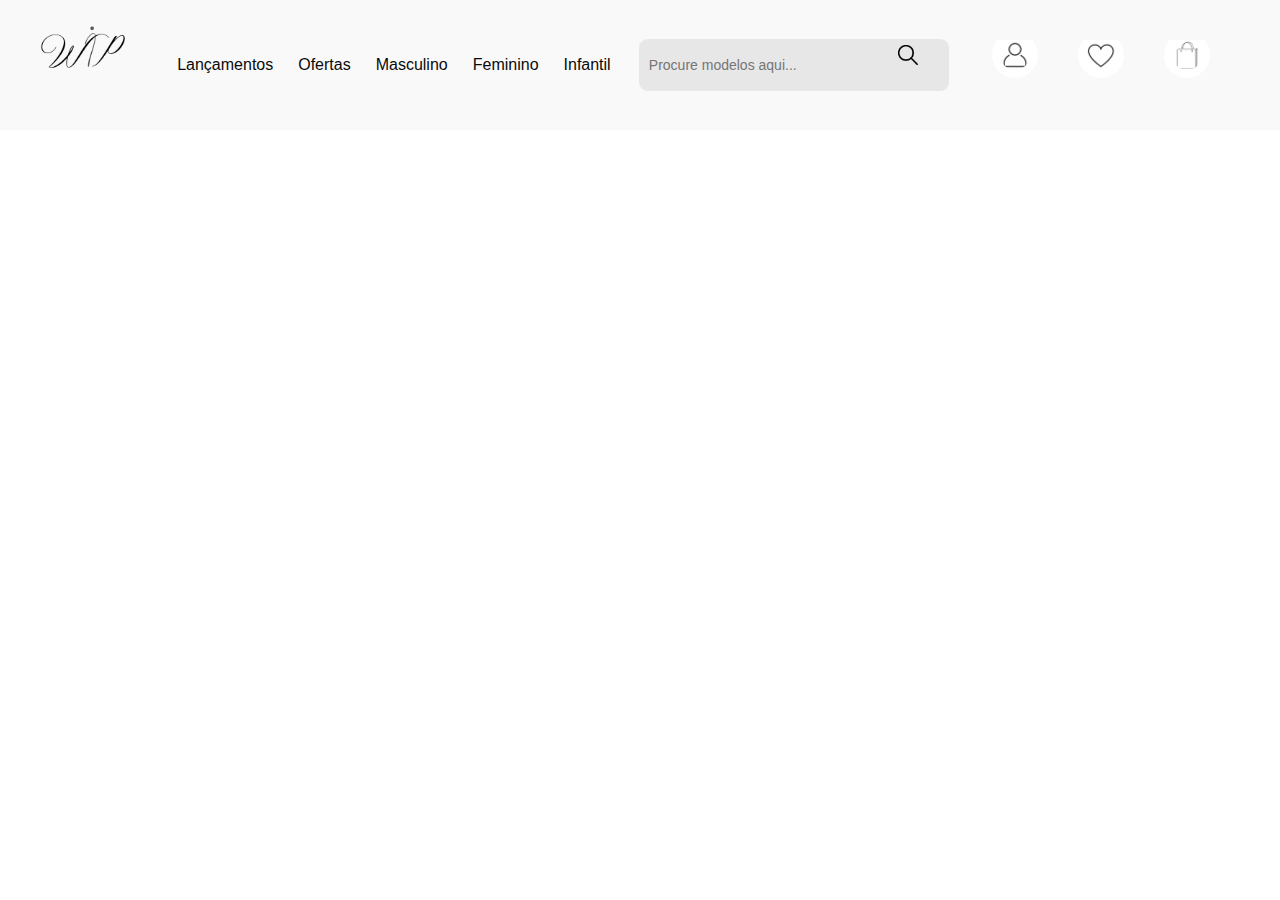
<file: kids.html>
<!DOCTYPE html>
<html lang="pt-BR">
<head>
    <meta charset="UTF-8">
    <meta name="viewport" content="width=device-width, initial-scale=1.0">
    <title>Projeto Tênis</title>
    <link rel="stylesheet" href="css/style.css">
    <link rel="stylesheet" href="script/script.js">
</head>
<body>
    <header>
        <div class="Cabeçalho">
           <a href="index.html"><img src="fotos/logo_wip-removebg-preview.png" alt="Logo marca Wip" class="logo"></a>
            <nav>
                <ul>
                    <li><a href="paginas secundarias/lançamentos.html">Lançamentos</a></li>
                    <li><a href="paginas secundarias/Ofertas.html">Ofertas</a></li>
                    <li><a href="paginas secundarias/Man.html">Masculino</a></li>
                    <li><a href="paginas secundarias/womman.html">Feminino</a></li>
                    <li><a href="paginas secundarias/kids.html">Infantil</a></li>
                </ul>
            </nav>
          
            <div class="barra-de-pesquisa">
                <input type="text" placeholder="Procure modelos aqui...">
                <button>
                    <img src="fotos/lupa.png" alt="Ícone de lupa">
                </button>
            </div>
            
          <div class="icones">
            <a href="paginas secundarias/login.html"><img src="fotos/crie_sua_conta-removebg-preview (1).png" alt="Crie sua conta" style="margin-right: 10px;"></a>
            <a href="#"><img src="fotos/logo_coração-removebg-preview.png" alt="Favoritos" style="margin-right: 10px;"></a>
            <a href="#"><img src="fotos/logo_sacola-removebg-preview.png" alt="Compras na sacola"  style="margin-right: 30px;"></a>
          </div>
        </div>
    </header>
</file>
<file: css/style.css>
body {
    margin: 0;
    font-family: Arial, sans-serif;
    background-color: #ffffff; /* Cor de fundo mais clara */
}

header {
    background-color: #f9f9f9;
    margin: 0;
    padding: 10px 20px; /* Reduzido para ajustar o layout */
    text-align: justify;
    height: auto; /* Permitir ajuste dinâmico de altura */
    width: 100%;
    box-sizing: border-box; /* Inclui o padding no cálculo de largura */
    overflow: hidden; /* Garante que nada saia do limite */
}

.Cabeçalho {
    display: flex;
    align-items: center; /* Alinha elementos verticalmente */
    justify-content: space-between; /* Espaça os elementos horizontalmente */
    width: 100%; /* Garante que o cabeçalho ocupe toda a largura */
    box-sizing: border-box; /* Evita transbordamento */
}





header nav ul li a {
    text-decoration: none; /* Sem sublinhado padrão */
    color: rgb(10, 10, 10); /* Cor padrão do texto */
    padding: 5px; /* Espaçamento interno */
    transition: background-color 0.3s, text-decoration 0.3s; /* Animação suave */
}

header nav ul li a:hover {
    color: rgb(0, 0, 0); /* Cor do texto ao passar o mouse */
    text-decoration: underline; /* Sublinhado ao passar o mouse */
}

.icones img {
    background-color: white; /* Cor inicial do fundo */
    border-radius: 50%; /* Torna o fundo circular */
    padding: 8px; /* Espaçamento interno para destacar o ícone */
    transition: background-color 0.3s; /* Animação suave para a mudança de cor */
}

.icones img:hover {
    background-color: rgb(226, 226, 226); /* Cor do fundo ao passar o mouse */
}


.logo {
    width: 90px;
    height: auto; /* Mantém proporção da imagem */
    flex-shrink: 0; /* Evita que a logo seja redimensionada */
}

nav ul {
    list-style: none;
    display: flex;
    margin: 0;
    padding: 0;
}

nav ul li {
    margin-right: 15px; /* Ajusta espaçamento entre itens */
    color: black;
}

nav ul li:last-child {
    margin-right: 0; /* Remove margem do último item */
}

nav ul a {
    text-decoration: none;
    color: black;
}

.icones {
    display: flex;
    align-items: center;
    gap: 10px;
    height: 50px;
    margin-right: 20px; /* Ajustado para evitar corte */
    overflow: hidden; /* Garante que o conteúdo não transborde */
}

.icones img {
    width: 30px;
    height: auto;
    cursor: pointer;
    margin-right: 10px; /* Ajustado para evitar corte */
    max-width: 100%; /* Garante que a imagem não ultrapasse o container */
    max-height: 100%; /* Garante que a imagem não ultrapasse o container */
}

.barra-de-pesquisa {
    display: flex;
    align-items: center;
    border: 1px solid #f9f9f9;
    border-radius: 10px;
    padding: 5px;
    width: 300px;
    background-color: #e7e7e7;
     
    
}

.barra-de-pesquisa input {
    flex: 1;
    border: none;
    outline: none;
    padding: 5px;
    font-size: 14px;
    background-color: #e7e7e7;
}

.barra-de-pesquisa button {
    background: none;
    border: none;
    cursor: pointer;
    background-color: #e7e7e7;
}

.barra-de-pesquisa img {
    width: 20px;
    height: 20px;
    background-color: #e7e7e7;
}
 
#video-centered {
    display: block; /* Garante que o vídeo seja tratado como um bloco */
    margin: 20px auto; /* 20px no topo e centralizado horizontalmente */
    width: calc(100% - 100px); /* Reduz 50px de cada lado (100px no total) */
    max-width: 100%; /* Impede que o vídeo ultrapasse a largura da tela */
    height: auto; /* Mantém a proporção original do vídeo */
    box-shadow: 0 4px 8px rgba(0, 0, 0, 0.1); /* (Opcional) Adiciona um efeito de sombra para destaque */
}

#video-centered {
    display: block;
    margin: 20px auto; /* 20px no topo e centralizado horizontalmente */
    width: calc(100% - 100px); /* Largura com 50px de margem de cada lado */
    max-width: 100%;
    height: auto; /* Mantém a proporção do vídeo */
}

img {
    display: block;
   
    margin-top: 0px;
    margin-bottom: 20px;
    margin-left: 20px;
    margin-right: 20px;
    width: calc(100% - 100px); /* Largura igual ao vídeo */
    max-width: 100%;
    height: auto; /* Mantém a proporção da imagem */
}




.container-botoes {
    display: flex;
    justify-content: center; /* Centraliza horizontalmente */
    gap: 20px; /* Espaço entre os botões */
    margin-top: 50px; /* Espaço do topo da página */
}

.botao button {
    text-align: center;
    color: rgb(255, 255, 255);
    background-color: rgb(0, 0, 0);
    border: none;
    border-radius: 10px;
    padding: 15px 30px;
    cursor: pointer;
    transition: background-color 0.3s ease;
}



.botao button:hover {
    background-color: rgb(124, 119, 119); /* Cor de fundo ao passar o mouse */
    color: rgb(0, 0, 0);
}

.galeria1 {
    display: flex;
    justify-content: center; /* Centraliza horizontalmente */
    flex-wrap: wrap; /* Permite quebra de linha em telas menores */
    gap: 20px; /* Espaço entre as imagens */
    margin-top: 40px;
}

.galeria1 img {
    width: 300px; /* Reduz a largura das imagens */
    height: auto; /* Mantém a proporção */
    border-radius: 10px;
    transition: transform 0.3s ease, box-shadow 0.3s ease;
}

.galeria1 img:hover {
    transform: scale(1.1); /* Zoom ao passar o mouse */
    box-shadow: 0 4px 12px rgba(0, 0, 0, 0.2); /* Sombrinha leve */
    cursor: pointer;
}
.corrida{
    text-align: center;
    margin-top: 15px;
}
footer{
    background-color: #000000;
    padding: 20px;
    text-align: center;
    font-size: 14px;
    color: #ffffff;
    position: relative; /* Permite o uso de z-index */
    z-index: 1; /* Garante que o footer fique acima de outros elementos */
}
.rodape-wip {
    background-color: #000000; /* Cor de fundo escura */
    color: #f1f1f1; /* Texto claro para contraste */
    padding: 40px 20px;
    text-align: center;
    font-family: 'Helvetica Neue', sans-serif;
    line-height: 1.8;
    letter-spacing: 0.5px;
}

.rodape-wip h1 {
    font-size: 24px;
    margin-bottom: 30px;
    color: #ffffff; /* Verde vibrante, dá uma pegada esportiva */
    text-transform: uppercase;
}

.rodape-wip p {
    max-width: 800px;
    margin: 0 auto 20px auto;
    font-size: 16px;
}

.rodape-wip .copyright {
    margin-top: 40px;
    font-size: 14px;
    color: #888;
}



















.menu-toggle {
    display: none; /* Isso esconde o menu no desktop */
}


@media (max-width: 768px) {
    nav {
        display: none;
    }

    .menu-toggle {
        display: flex; /* Mostra o menu hambúrguer no celular */
        flex-direction: column;
        justify-content: space-between;
        width: 30px;
        height: 22px;
        cursor: pointer;
        margin-left: 10px;
    }

    .menu-toggle span {
        display: block;
        height: 4px;
        background: #000;
        border-radius: 2px;
    }

    .mobile-menu {
        display: none;
        position: absolute;
        top: 60px;
        left: 0;
        width: 100%;
        background-color: #f9f9f9;
        box-shadow: 0 4px 8px rgba(0,0,0,0.1);
        z-index: 999;
        text-align: left;
        padding: 20px 10px;
    }

    .mobile-menu ul {
        list-style: none;
        padding: 0;
        margin: 0;
    }

    .mobile-menu ul li {
        margin: 15px 0;
    }

    .mobile-menu ul li a {
        color: #000;
        text-decoration: none;
        font-size: 16px;
    }
}
</file>
